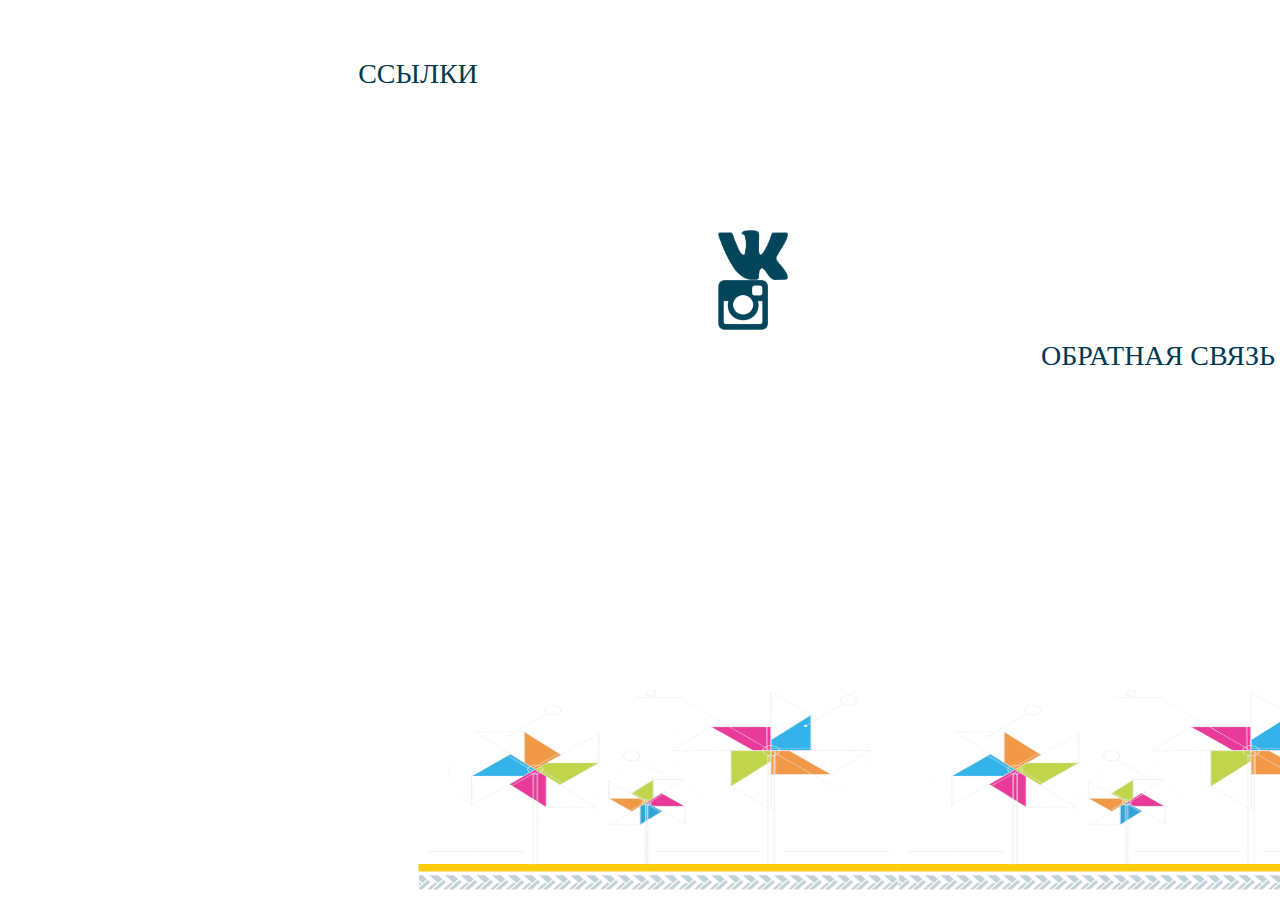
<file: footer/1.html>
<!DOCTYPE html PUBLIC "-//W3C//DTD XHTML 1.0 Transitional//EN" "http://www.w3.org/TR/xhtml1/DTD/xhtml1-transitional.dtd">
<html xmlns="http://www.w3.org/1999/xhtml">
<head>
<meta http-equiv="Content-Type" content="text/html; charset=utf-8" />
<title>Документ без названия</title>
<style>
.colour { color: rgb(0,58,81); width:400px; text-align:center}
.main{ width:1920px; height:600px}
</style>
</head>

<body>
<div class="main">
<div class="colour" style="font-family:'Century Gothic'; font-size: 28px; margin-left:210px; margin-top:50px; position:absolute; padding-top:0px"><a>ССЫЛКИ</a>
<div style="height:100px; width:auto">
<div style="margin-top: 100px; position: relative; margin-left:500px; padding-top:40px"><a href="http://vk.com"><img src="вк.png" styie="padding:5px" width="70px" height="50px"/> </a><span style="height:100px&gt;
&lt;div style="><a href="http:https://www.instagram.com/"><img src="инста.png" width="50px" height="50px"/></a></span></div>
<div style="height:100px>
<div style="margin-top: 100px;; margin-left:900px; padding-top:40px"><a href="http:https://www.instagram.com/"><span ></span></a></div>
</div> 
<div class="colour" style="font-family:'Century Gothic'; font-size: 28px; margin-left:740px; margin-top:50px; position:absolute; padding-top:0px"><a>ОБРАТНАЯ СВЯЗЬ</a>
</div> 
<div class="colour" style="font-family:'Century Gothic'; font-size: 28px; margin-left:1270px; margin-top:50px; position:absolute; padding-top:0px"><a>КОНТАКТЫ</a>
</div> 
<div style="height:600px; width:auto"><img style="position:absolute; padding-top:400px" src="низ.png" width="1920px" height="200px"/></div>
</div>

</body>
</html>
</file>
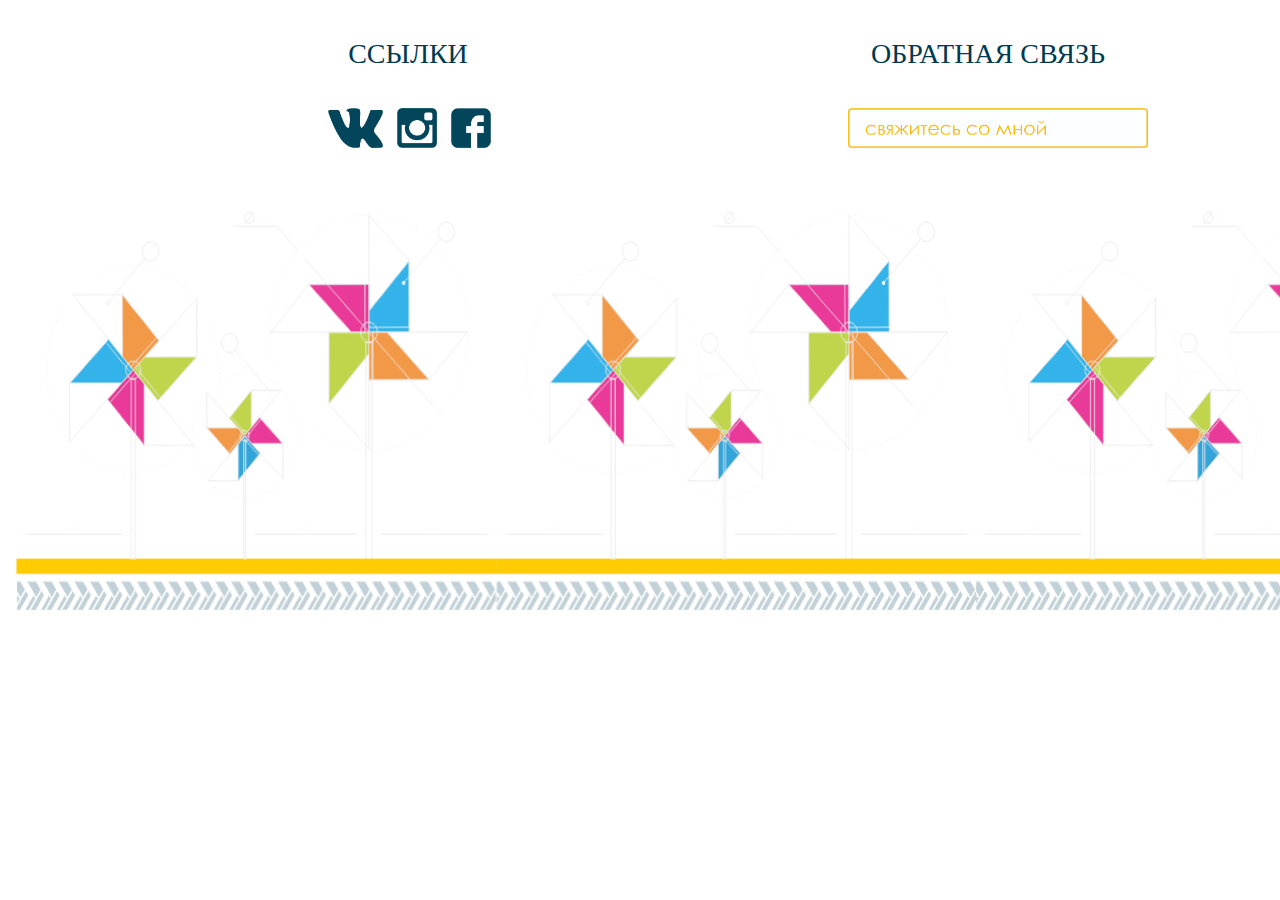
<file: footer/footer.html>
<!DOCTYPE html PUBLIC "-//W3C//DTD XHTML 1.0 Transitional//EN" "http://www.w3.org/TR/xhtml1/DTD/xhtml1-transitional.dtd">
<html xmlns="http://www.w3.org/1999/xhtml">
<head>
<meta http-equiv="Content-Type" content="text/html; charset=utf-8" />
<title>Документ без названия</title>
<style>
.colour { color: rgb(0,58,81); width:400px; text-align:center}
.main{ width:1920px; height:600px}

</style>
</head>

<body>
<div class="main">
<div style="height:100px; width:auto"><div class="colour" style="font-family:'Century Gothic'; font-size: 28px; margin-left:200px; margin-top:0px; position:absolute; padding-top:30px"><a>ССЫЛКИ</a></div> 
<div class="colour" style="font-family:'Century Gothic'; font-size: 28px; margin-left:780px; margin-top:0px; position:absolute; padding-top:30px"><a>ОБРАТНАЯ СВЯЗЬ</a></div>
<div class="colour" style="font-family:'Century Gothic'; font-size: 28px; margin-left:1310px; margin-top:0px; position:absolute; padding-top:30px"><a>КОНТАКТЫ</a></div></div>

<div style="height:100px; width:200px; float:left; margin-left:320px">
<a href="http://vk.com"><img src="вк.png" alt="" width="55" height="40" style="margin-right:10px"></a> <a href="https://www.instagram.com/"><img src="инста.png"alt="" width="40" height="40" style="margin-right:10px"></a> <a href="https://ru-ru.facebook.com/"><img src="фейсбук.png"alt="" width="40" height="40"></a>
</div>
<div style="height:100px; width:300px; float:left; margin-left:320px"><a href="obrtcvz.html"><img src="обр связь.jpg" alt="" width="300" height="40" style="margin-right:10px"></a>
</div>
<div style="height:100px; width:300px; float:left; margin-left:250px"><div style=" font-family:'Century Gothic'; font-size: 28px;color: rgb(0,58,81)"><img src="письмо.png" alt="" width="55" hspace="10" height="40"  />8g21@mail.ru</div><div style="margin-top:10px; font-family:'Century Gothic'; font-size: 28px;color: rgb(0,58,81); text-align:center" ><img src="трубка.png"alt="" width="55" hspace="5" height="45" style="margin-left:10px"> 8-323-758-15-14</div>
</div>
<div style="height:100px; width:300px; margin-left:100px">
</div>
<span style="height:600px; width:auto"><img style="position: absolute; left: 16px; top: 211px;" src="низ.png" width="1920px" height="400px"/></span></div>

</body>
</html>
</file>
